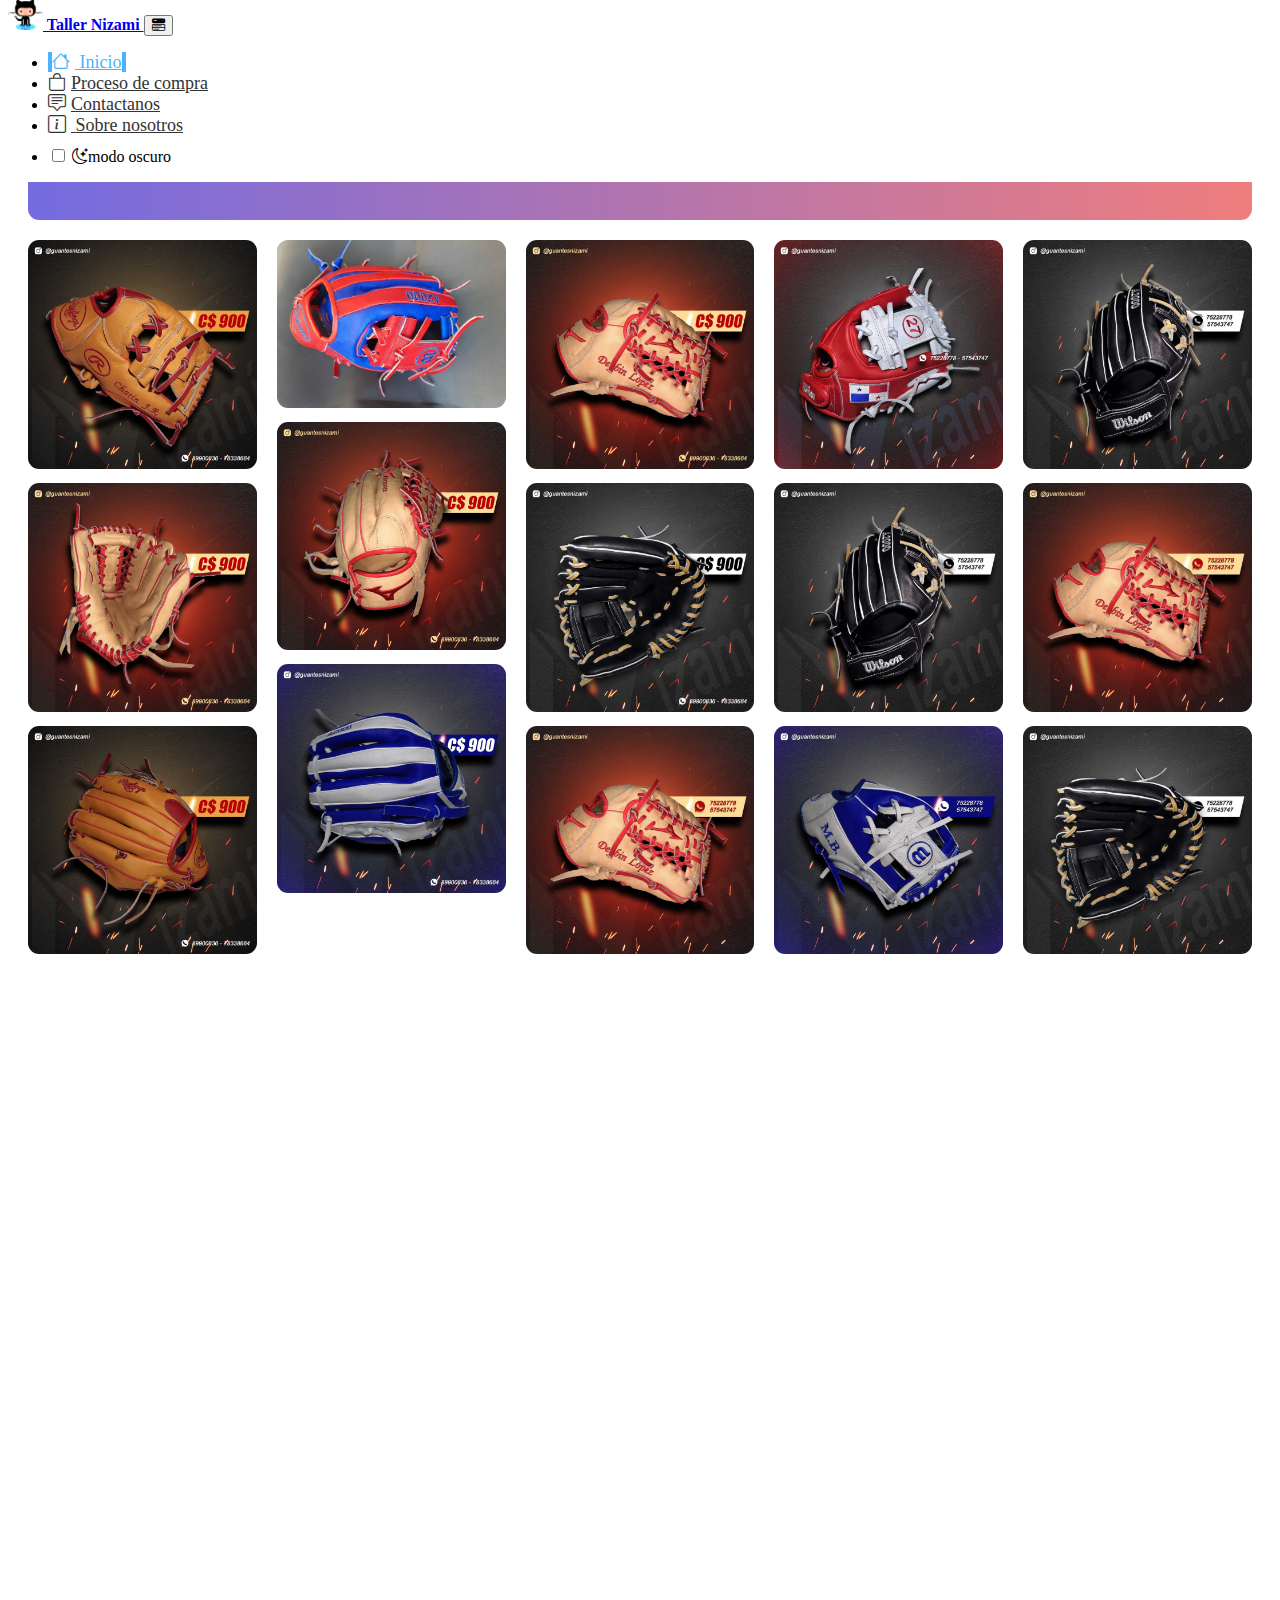
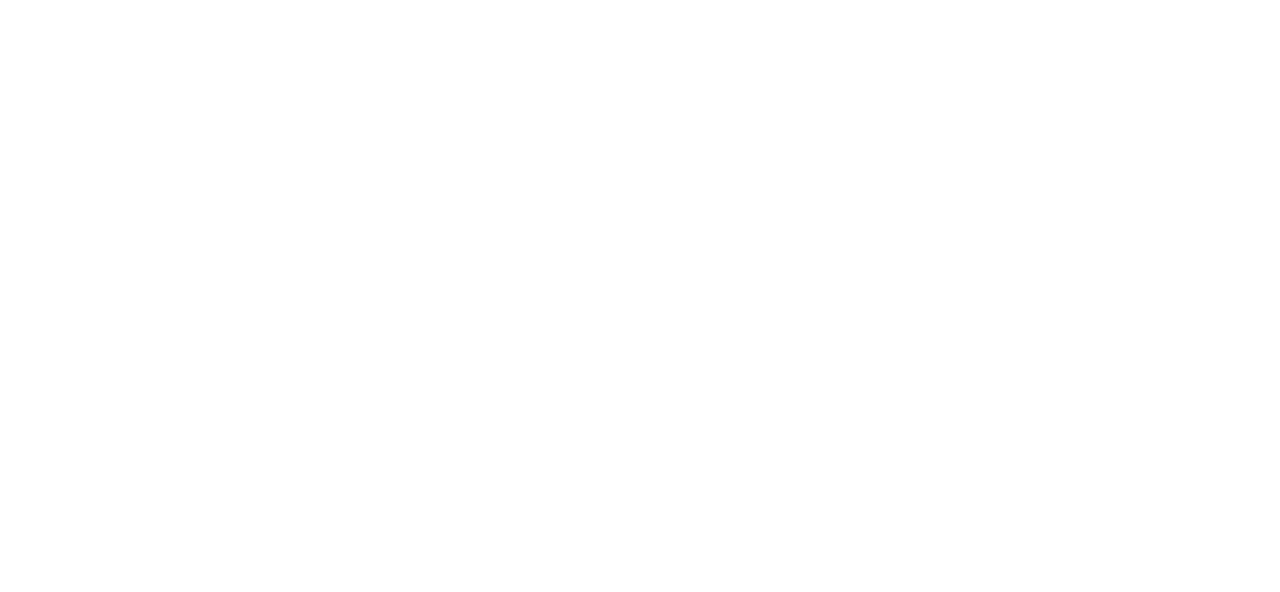
<file: index.html>
<!DOCTYPE html>
<html lang="es">
  <head>
    <meta charset="UTF-8" />
    <meta
      name="viewport"
      content="width=device-width, initial-scale=1.0, maximum-scale=1.0, user-scalable=no"
    />
    <link
      href="https://cdn.jsdelivr.net/npm/bootstrap@5.3.2/dist/css/bootstrap.min.css"
      rel="stylesheet"
      integrity="sha384-T3c6CoIi6uLrA9TneNEoa7RxnatzjcDSCmG1MXxSR1GAsXEV/Dwwykc2MPK8M2HN"
      crossorigin="anonymous"
    />
    <link rel="stylesheet" href="Style1.css" />
    <link
      rel="stylesheet"
      href="https://cdn.jsdelivr.net/npm/bootstrap-icons@1.11.2/font/bootstrap-icons.min.css"
    />
    <script async src="https://pagead2.googlesyndication.com/pagead/js/adsbygoogle.js?client=ca-pub-2211282148138384"
     crossorigin="anonymous"></script>
    <link href="https://unpkg.com/aos@2.3.1/dist/aos.css" rel="stylesheet" />
    <title>Taller Nizami | Inicio</title>
  </head>
  <body>
    <nav class="navbar navbar-expand-lg navbar-light bg-light shadow-sm navbar-with-shadow">
      <div class="container-fluid">
        <a class="navbar-brand" href="index.html">
          <img
            src="Img/github-logo-9BBCA663A4-seeklogo.com.png"
            alt="Logo"
            class="logo-img"
            loading="lazy"
          />
          Taller Nizami 
        </a>
       
        <button
          class="navbar-toggler"
          type="button"
          data-bs-toggle="collapse"
          data-bs-target="#navbarSupportedContent"
          aria-controls="navbarSupportedContent"
          aria-expanded="false"
          aria-label="Toggle navigation"
        >
          <span  class="bi bi-menu-button-wide-fill"> </span>
        </button>
    
        <div class="collapse navbar-collapse justify-content-end" id="navbarSupportedContent">
          <ul class="navbar-nav justify-content-around"> <!-- Cambios realizados aquí -->
            <li class="nav-item">
              <a class="nav-link" href="index.html" style="border-left: 4px solid #46b5fe; border-right: 4px solid #46b5fe; color: #46b5fe;"><i class="bi bi-house" ></i> Inicio</a>
            </li>
            <li class="nav-item">
              <a class="nav-link" href="ProcesoCompra.html"><i class="bi bi-bag"></i>Proceso de compra</a>
            </li>
            <li class="nav-item">
              <a class="nav-link" href="Contactanos.html"><i class="bi bi-chat-square-text"></i>Contactanos</a>
            </li>
            <li class="nav-item">
              <a class="nav-link" href="SobreNosotros.html" ><i class="bi bi-info-square"></i> Sobre nosotros</a>
            </li>
            <li class="nav-item">
              <div class="form-check form-switch">
                <input class="form-check-input" type="checkbox" id="modoOscuroSwitch">
                <label class="form-check-label" for="modoOscuroSwitch"> <i class="bi bi-moon-stars"></i>modo oscuro</label>
              </div>
            </li>
          </ul>
        </div>
       
      </div>
    </nav>
    

    <div class="container-fluid">
      <div class="row">
        <div class="col-12 columna-anuncio">
          <div class="anuncio"></div>
        </div>
      </div>
    </div>

    <div class="Container-fluid m-1">
      <div class="gallery">
        <div class="box" data-aos="fade-up">
          <img
            src="Img/IMG1.jpg"
            alt=""
            loading="lazy"
            class="imagen-clickable"
          />
        </div>
        <div class="box" data-aos="fade-up">
          <img
            src="Img/IMG2.jpg"
            alt=""
            loading="lazy"
            class="imagen-clickable"
          />
        </div>
        <div class="box" data-aos="fade-up">
          <img
            src="Img/IMG3.jpg"
            alt=""
            loading="lazy"
            class="imagen-clickable"
          />
        </div>
        <div class="box" data-aos="fade-up">
          <img
            src="Img/IMG4.jpg"
            alt=""
            loading="lazy"
            class="imagen-clickable"
          />
        </div>
        <div class="box" data-aos="fade-up">
          <img
            src="Img/IMG5.jpg"
            alt=""
            loading="lazy"
            class="imagen-clickable"
          />
        </div>
        <div class="box" data-aos="fade-up">
          <img
            src="Img/IMG6.jpg"
            alt=""
            loading="lazy"
            class="imagen-clickable"
          />
        </div>
        <div class="box" data-aos="fade-up">
          <img
            src="Img/IMG7.jpg"
            alt=""
            loading="lazy"
            class="imagen-clickable"
          />
        </div>
        <div class="box" data-aos="fade-up">
          <img
            src="Img/IMG8.jpg"
            alt=""
            loading="lazy"
            class="imagen-clickable"
          />
        </div>
        <div class="box" data-aos="fade-up">
          <img
            src="Img/IMG9.jpg"
            alt=""
            loading="lazy"
            class="imagen-clickable"
          />
        </div>
        <div class="box" data-aos="fade-up">
          <img
            src="Img/IMG10.jpg"
            alt=""
            loading="lazy"
            class="imagen-clickable"
          />
        </div>
        <div class="box" data-aos="fade-up">
          <img
            src="Img/IMG11.jpg"
            alt=""
            loading="lazy"
            class="imagen-clickable"
          />
        </div>
        <div class="box" data-aos="fade-up">
          <img
            src="Img/IMG12.jpg"
            alt=""
            loading="lazy"
            class="imagen-clickable"
          />
        </div>
        <div class="box" data-aos="fade-up">
          <img
            src="Img/IMG13.jpg"
            alt=""
            loading="lazy"
            class="imagen-clickable"
          />
        </div>
        <div class="box" data-aos="fade-up">
          <img
            src="Img/IMG14.jpg"
            alt=""
            loading="lazy"
            class="imagen-clickable"
          />
        </div>
        <div class="box" data-aos="fade-up">
          <img
            src="Img/IMG15.jpg"
            alt=""
            loading="lazy"
            class="imagen-clickable"
          />
        </div>
        <div class="box" data-aos="fade-up">
          <img
            src="Img/IMG16.jpg"
            alt=""
            loading="lazy"
            class="imagen-clickable"
          />
        </div>
        <div class="box" data-aos="fade-up">
          <img
            src="Img/IMG17.jpg"
            alt=""
            loading="lazy"
            class="imagen-clickable"
          />
        </div>
        <div class="box" data-aos="fade-up">
          <img
            src="Img/IMG18.jpg"
            alt=""
            loading="lazy"
            class="imagen-clickable"
          />
        </div>
        <div class="box" data-aos="fade-up">
          <img
            src="Img/IMG19.jpg"
            alt=""
            loading="lazy"
            class="imagen-clickable"
          />
        </div>
        <div class="box" data-aos="fade-up">
          <img
            src="Img/IMG20.jpg"
            alt=""
            loading="lazy"
            class="imagen-clickable"
          />
        </div>
        <div class="box" data-aos="fade-up">
          <img
            src="Img/IMG21.jpg"
            alt=""
            loading="lazy"
            class="imagen-clickable"
          />
        </div>
        <div class="box" data-aos="fade-up">
          <img
            src="Img/IMG22.jpg"
            alt=""
            loading="lazy"
            class="imagen-clickable"
          />
        </div>
        <div class="box" data-aos="fade-up">
          <img
            src="Img/IMG23.jpg"
            alt=""
            loading="lazy"
            class="imagen-clickable"
          />
        </div>
        <div class="box" data-aos="fade-up">
          <img
            src="Img/IMG24.jpg"
            alt=""
            loading="lazy"
            class="imagen-clickable"
          />
        </div>
        <div class="box" data-aos="fade-up">
          <img
            src="Img/IMG25.jpg"
            alt=""
            loading="lazy"
            class="imagen-clickable"
          />
        </div>
        <div class="box" data-aos="fade-up">
          <img
            src="Img/IMG26.jpg"
            alt=""
            loading="lazy"
            class="imagen-clickable"
          />
        </div>
        <div class="box" data-aos="fade-up">
          <img
            src="Img/IMG27.jpg"
            alt=""
            loading="lazy"
            class="imagen-clickable"
          />
        </div>
        <div class="box" data-aos="fade-up">
          <img
            src="Img/IMG28.jpg"
            alt=""
            loading="lazy"
            class="imagen-clickable"
          />
        </div>
        <div class="box" data-aos="fade-up">
          <img
            src="Img/IMG29.jpg"
            alt=""
            loading="lazy"
            class="imagen-clickable"
          />
        </div>
        <div class="box" data-aos="fade-up">
          <img
            src="Img/IMG30.jpg"
            alt=""
            loading="lazy"
            class="imagen-clickable"
          />
        </div>
        <div class="box" data-aos="fade-up">
          <img
            src="Img/IMG31.jpg"
            alt=""
            loading="lazy"
            class="imagen-clickable"
          />
        </div>
        <div class="box" data-aos="fade-up">
          <img
            src="Img/IMG32.jpg"
            alt=""
            loading="lazy"
            class="imagen-clickable"
          />
        </div>
        <div class="box" data-aos="fade-up">
          <img
            src="Img/IMG33.jpg"
            alt=""
            loading="lazy"
            class="imagen-clickable"
          />
        </div>
        <div class="box" data-aos="fade-up">
          <img
            src="Img/IMG34.jpg"
            alt=""
            loading="lazy"
            class="imagen-clickable"
          />
        </div>
        <div class="box" data-aos="fade-up">
          <img
            src="Img/IMG35.jpg"
            alt=""
            loading="lazy"
            class="imagen-clickable"
          />
        </div>
        <div class="box" data-aos="fade-up">
          <img
            src="Img/IMG36.jpg"
            alt=""
            loading="lazy"
            class="imagen-clickable"
          />
        </div>
        <div class="box" data-aos="fade-up">
          <img
            src="Img/IMG37.jpg"
            alt=""
            loading="lazy"
            class="imagen-clickable"
          />
        </div>
        <div class="box" data-aos="fade-up">
          <img
            src="Img/IMG38.jpg"
            alt=""
            loading="lazy"
            class="imagen-clickable"
          />
        </div>
        <div class="box" data-aos="fade-up">
          <img
            src="Img/IMG39.jpg"
            alt=""
            loading="lazy"
            class="imagen-clickable"
          />
        </div>
        <div class="box" data-aos="fade-up">
          <img
            src="Img/IMG40.jpg"
            alt=""
            loading="lazy"
            class="imagen-clickable"
          />
        </div>

        <div class="modal" id="myModal">
          <span class="close"><i class="bi bi-x-square-fill"></i></span>
          <a id="downloadLink" href="#" download>
            <button>
              <i class="bi bi-download"></i>
              Guardar imagen
            </button>
          </a>
          <img class="modal-content" id="modalImg" />
        </div>
      </div>
    </div>

    <script
      src="https://cdn.jsdelivr.net/npm/bootstrap@5.3.2/dist/js/bootstrap.bundle.min.js"
      integrity="sha384-C6RzsynM9kWDrMNeT87bh95OGNyZPhcTNXj1NW7RuBCsyN/o0jlpcV8Qyq46cDfL"
      crossorigin="anonymous"
    ></script>
    <script src="https://unpkg.com/aos@2.3.1/dist/aos.js"></script>
    <script>
      AOS.init();
    </script>
    <script src="script.js"></script>
  </body>
</html>
</file>
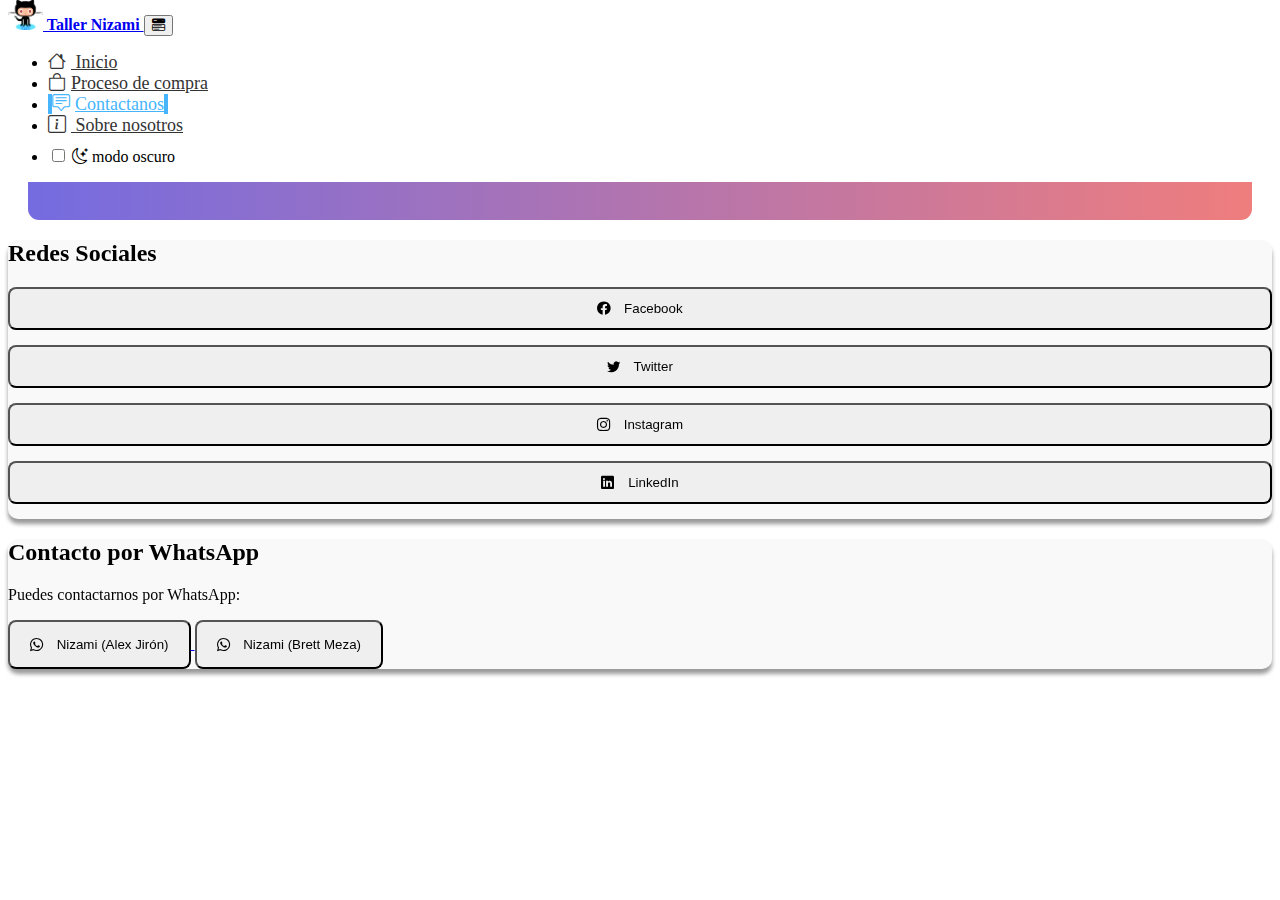
<file: Contactanos.html>
<!DOCTYPE html>
<html lang="en">
  <head>
    <meta charset="UTF-8" />
    <meta name="viewport" content="width=device-width, initial-scale=1.0" />
    <title>Taller Nizami | Contactanos</title>
    <link
      href="https://cdn.jsdelivr.net/npm/bootstrap@5.3.2/dist/css/bootstrap.min.css"
      rel="stylesheet"
      integrity="sha384-T3c6CoIi6uLrA9TneNEoa7RxnatzjcDSCmG1MXxSR1GAsXEV/Dwwykc2MPK8M2HN"
      crossorigin="anonymous"
    />
    <link
    rel="stylesheet"
    href="https://cdn.jsdelivr.net/npm/bootstrap-icons@1.11.2/font/bootstrap-icons.min.css"
  />
    <link rel="stylesheet" href="Contactanos.css" />
    <link rel="stylesheet" href="https://cdn.jsdelivr.net/npm/bootstrap-icons@1.11.2/font/bootstrap-icons.min.css">
    <link href="https://unpkg.com/aos@2.3.1/dist/aos.css" rel="stylesheet" />
  </head>
  <body>
    
    <nav class="navbar navbar-expand-lg navbar-light bg-light shadow-sm navbar-with-shadow">
      <div class="container-fluid">
        <a class="navbar-brand" href="index.html">
          <img
            src="Img/github-logo-9BBCA663A4-seeklogo.com.png"
            alt="Logo"
            class="logo-img"
            loading="lazy"
          />
          Taller Nizami
        </a>
       
        <button
          class="navbar-toggler"
          type="button"
          data-bs-toggle="collapse"
          data-bs-target="#navbarSupportedContent"
          aria-controls="navbarSupportedContent"
          aria-expanded="false"
          aria-label="Toggle navigation"
        >
          <span  class="bi bi-menu-button-wide-fill"> </span>
        </button>
    
        <div class="collapse navbar-collapse justify-content-end" id="navbarSupportedContent">
          <ul class="navbar-nav justify-content-around"> <!-- Cambios realizados aquí -->
            <li class="nav-item">
              <a class="nav-link" href="index.html"><i class="bi bi-house"></i> Inicio</a>
            </li>
            <li class="nav-item">
              <a class="nav-link" href="ProcesoCompra.html"><i class="bi bi-bag"></i>Proceso de compra</a>
            </li>
            <li class="nav-item">
              <a class="nav-link" href="Contactanos.html" style="border-left: 4px solid #46b5fe; border-right: 4px solid #46b5fe; color: #46b5fe;"><i class="bi bi-chat-square-text"></i>Contactanos</a>
            </li>
            <li class="nav-item">
              <a class="nav-link" href="SobreNosotros.html" ><i class="bi bi-info-square"></i> Sobre nosotros</a>
            </li>
            <li class="nav-item">
              <div class="form-check form-switch">
                <input class="form-check-input" type="checkbox" id="modoOscuroSwitch">
                <label class="form-check-label" for="modoOscuroSwitch"> <i class="bi bi-moon-stars"></i> modo oscuro</label>
              </div>
            </li>
          </ul>
        </div>
       
      </div>
    </nav>

    <div class="container-fluid mb-4">
      <div class="row">
        <div class="col-12 columna-anuncio">
          <div class="anuncio"></div>
        </div>
      </div>
    </div>


    <div class="container-fluid" >
        <div class="row m-2">
          <div class="col-lg-6"  data-aos="fade-up">
            <div class="card">
              <div class="card-body">
                <h2 class="card-title">Redes Sociales</h2>
                <a href="#" class="text-decoration-none">
                  <button type="button" class="btn btn-outline-primary btn-redes">
                    <i class="bi bi-facebook"></i> Facebook
                  </button>
                </a>
                <a href="#" class="text-decoration-none">
                  <button type="button" class="btn btn-outline-info btn-redes">
                    <i class="bi bi-twitter"></i> Twitter
                  </button>
                </a>
                <a href="#" class="text-decoration-none">
                  <button type="button" class="btn btn-outline-danger btn-redes">
                    <i class="bi bi-instagram"></i> Instagram
                  </button>
                </a>
                <a href="#" class="text-decoration-none">
                  <button type="button" class="btn btn-outline-primary btn-redes">
                    <i class="bi bi-linkedin"></i> LinkedIn
                  </button>
                </a>
              </div>
            </div>
          </div>
          <div class="col-lg-6"  data-aos="fade-up">
            <div class="card mb-4">
              <div class="card-body">
                <h2 class="card-title">Contacto por WhatsApp</h2>
                <p>Puedes contactarnos por WhatsApp:</p>
                <a href="https://wa.link/d0zdtx" target="_blank" class="text-decoration-none">
                  <button type="button" class="btn btn-success btn-whatsapp mt-2">
                    <i class="bi bi-whatsapp"></i> Nizami (Alex Jirón)
                  </button>
                </a>
                <a href="https://wa.link/xi6nol" target="_blank" class="text-decoration-none">
                  <button type="button" class="btn btn-success btn-whatsapp mt-2">
                    <i class="bi bi-whatsapp"></i> Nizami (Brett Meza)
                  </button>
                </a>
              </div>
            </div>
          </div>
        </div>
      </div>

    

    <script
      src="https://cdn.jsdelivr.net/npm/bootstrap@5.3.2/dist/js/bootstrap.bundle.min.js"
      integrity="sha384-C6RzsynM9kWDrMNeT87bh95OGNyZPhcTNXj1NW7RuBCsyN/o0jlpcV8Qyq46cDfL"
      crossorigin="anonymous"
    ></script>
    <script src="script.js" ></script>
    <script src="https://unpkg.com/aos@2.3.1/dist/aos.js"></script>
    <script>
      AOS.init();
    </script>
  </body>
</html>
</file>
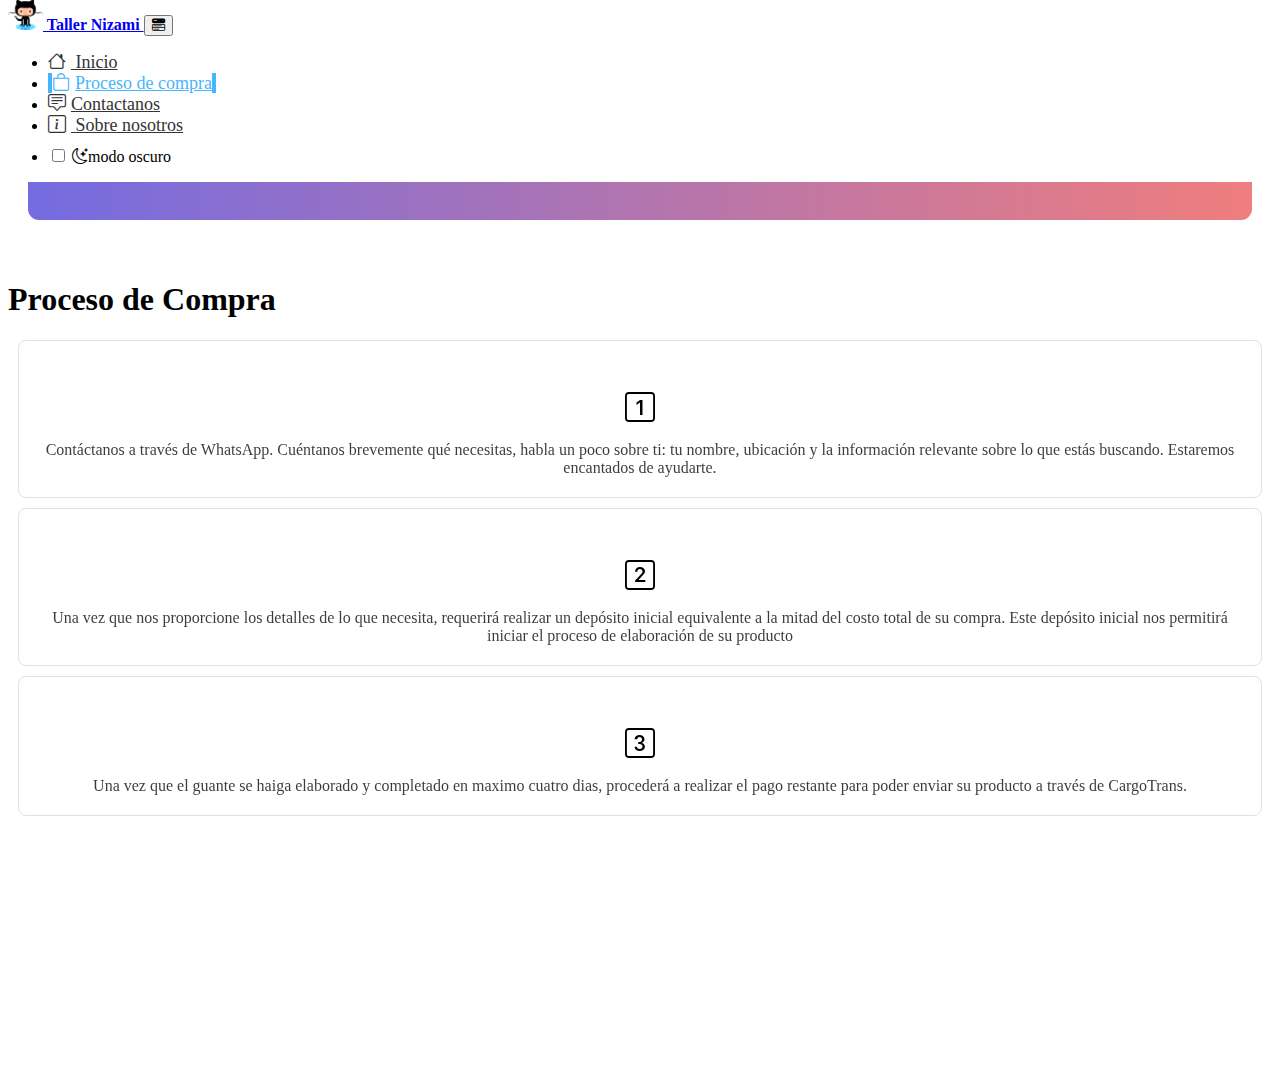
<file: ProcesoCompra.html>
<!DOCTYPE html>
<html lang="en">
  <head>
    <meta charset="UTF-8" />
    <meta name="viewport" content="width=device-width, initial-scale=1.0" />
    <title>Taller Nizami | Proceso de Compra</title>
    <link
      href="https://cdn.jsdelivr.net/npm/bootstrap@5.3.2/dist/css/bootstrap.min.css"
      rel="stylesheet"
      integrity="sha384-T3c6CoIi6uLrA9TneNEoa7RxnatzjcDSCmG1MXxSR1GAsXEV/Dwwykc2MPK8M2HN"
      crossorigin="anonymous"
    />
    <link
    rel="stylesheet"
    href="https://cdn.jsdelivr.net/npm/bootstrap-icons@1.11.2/font/bootstrap-icons.min.css"
  />
    <link rel="stylesheet" href="ProcesoCompra.css">
    <link href="https://unpkg.com/aos@2.3.1/dist/aos.css" rel="stylesheet" />
  </head>
  <body>

    <nav class="navbar navbar-expand-lg navbar-light bg-light shadow-sm navbar-with-shadow">
      <div class="container-fluid">
        <a class="navbar-brand" href="index.html">
          <img
            src="Img/github-logo-9BBCA663A4-seeklogo.com.png"
            alt="Logo"
            class="logo-img"
            loading="lazy"
          />
          Taller Nizami
        </a>
       
        <button
          class="navbar-toggler"
          type="button"
          data-bs-toggle="collapse"
          data-bs-target="#navbarSupportedContent"
          aria-controls="navbarSupportedContent"
          aria-expanded="false"
          aria-label="Toggle navigation"
        >
          <span  class="bi bi-menu-button-wide-fill"> </span>
        </button>
    
        <div class="collapse navbar-collapse justify-content-end" id="navbarSupportedContent">
          <ul class="navbar-nav justify-content-around"> <!-- Cambios realizados aquí -->
            <li class="nav-item">
              <a class="nav-link" href="index.html"><i class="bi bi-house"></i> Inicio</a>
            </li>
            <li class="nav-item">
              <a class="nav-link" href="ProcesoCompra.html" style="border-left: 4px solid #46b5fe; border-right: 4px solid #46b5fe; color: #46b5fe;"><i class="bi bi-bag"></i>Proceso de compra</a>
            </li>
            <li class="nav-item">
              <a class="nav-link" href="Contactanos.html"><i class="bi bi-chat-square-text"></i>Contactanos</a>
            </li>
            <li class="nav-item">
              <a class="nav-link" href="SobreNosotros.html" ><i class="bi bi-info-square"></i> Sobre nosotros</a>
            </li>
            <li class="nav-item">
              <div class="form-check form-switch">
                <input class="form-check-input" type="checkbox" id="modoOscuroSwitch">
                <label class="form-check-label" for="modoOscuroSwitch"> <i class="bi bi-moon-stars"></i>modo oscuro</label>
              </div>
            </li>
          </ul>
        </div>
       
      </div>
    </nav>

      <div class="container-fluid">
        <div class="row">
          <div class="col-12 columna-anuncio">
            <div class="anuncio"></div>
          </div>
        </div>
      </div>

      <section class="purchase-process m-4">
        <h1 class="text-center mb-4">Proceso de Compra</h1>
        <div class="row justify-content-around">
          <div class="col-md-3">
            <div class="process-step" data-aos="fade-up">
              <h3><i class="bi bi-1-square"></i></h3>
              <p>Contáctanos a través de WhatsApp. Cuéntanos brevemente qué necesitas, habla un poco sobre ti: tu nombre, ubicación y la información relevante sobre lo que estás buscando. Estaremos encantados de ayudarte.</p>
            </div>
          </div>
          <div class="col-md-3">
            <div class="process-step" data-aos="fade-up">
              <h3><i class="bi bi-2-square"></i></h3>
              <p> Una vez que nos proporcione los detalles de lo que necesita, requerirá realizar un depósito inicial equivalente a la mitad del costo total de su compra. Este depósito inicial nos permitirá iniciar el proceso de elaboración de su producto</p>
            </div>
          </div>
          <div class="col-md-3">
            <div class="process-step" data-aos="fade-up">
              <h3><i class="bi bi-3-square"></i></h3>
              <p>Una vez que el guante se haiga elaborado y completado en  maximo cuatro dias, procederá a realizar el pago restante para poder enviar su producto a través de CargoTrans.</p>
            </div>
          </div>
          <div class="col-md-3">
            <div class="process-step" data-aos="fade-up">
              <h3><i class="bi bi-4-square"></i></h3>
              <p>Una vez completada la compra, su producto llegará en un plazo máximo de tres días, dependiendo de la ubicación de envío</p>
            </div>
          </div>
        </div>
      </section>
      
      




















    <script
      src="https://cdn.jsdelivr.net/npm/bootstrap@5.3.2/dist/js/bootstrap.bundle.min.js"
      integrity="sha384-C6RzsynM9kWDrMNeT87bh95OGNyZPhcTNXj1NW7RuBCsyN/o0jlpcV8Qyq46cDfL"
      crossorigin="anonymous"
    ></script>
    <script src="script.js"></script>
    <script src="https://unpkg.com/aos@2.3.1/dist/aos.js"></script>
    <script>
      AOS.init();
    </script>
  </body>
</html>
</file>
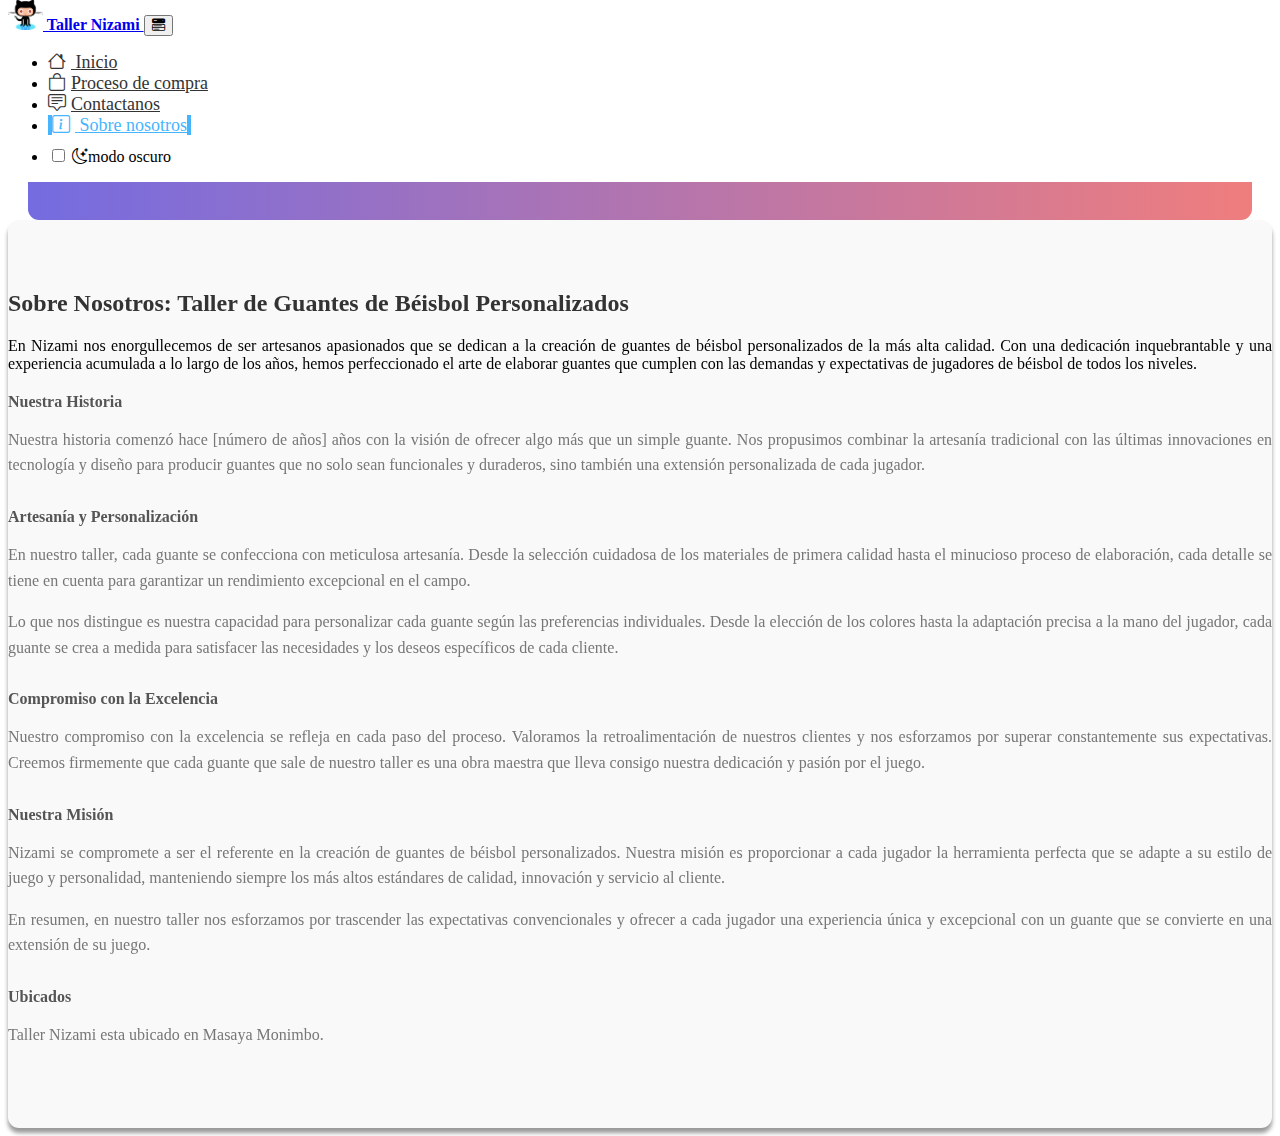
<file: SobreNosotros.html>
<!DOCTYPE html>
<html lang="en">
  <head>
    <meta charset="UTF-8" />
    <meta name="viewport" content="width=device-width, initial-scale=1.0" />
    <title>Taller Nizami | Sobre nosotros</title>
    <link
      href="https://cdn.jsdelivr.net/npm/bootstrap@5.3.2/dist/css/bootstrap.min.css"
      rel="stylesheet"
      integrity="sha384-T3c6CoIi6uLrA9TneNEoa7RxnatzjcDSCmG1MXxSR1GAsXEV/Dwwykc2MPK8M2HN"
      crossorigin="anonymous"
    />
    <link
    rel="stylesheet"
    href="https://cdn.jsdelivr.net/npm/bootstrap-icons@1.11.2/font/bootstrap-icons.min.css"
  />
    <link rel="stylesheet" href="SobreNosotros.css" />
    <link href="https://unpkg.com/aos@2.3.1/dist/aos.css" rel="stylesheet" />
  </head>
  <body>
    <nav class="navbar navbar-expand-lg navbar-light bg-light shadow-sm navbar-with-shadow">
      <div class="container-fluid">
        <a class="navbar-brand" href="index.html">
          <img
            src="Img/github-logo-9BBCA663A4-seeklogo.com.png"
            alt="Logo"
            class="logo-img"
            loading="lazy"
          />
          Taller Nizami
        </a>
       
        <button
          class="navbar-toggler"
          type="button"
          data-bs-toggle="collapse"
          data-bs-target="#navbarSupportedContent"
          aria-controls="navbarSupportedContent"
          aria-expanded="false"
          aria-label="Toggle navigation"
        >
          <span  class="bi bi-menu-button-wide-fill"> </span>
        </button>
    
        <div class="collapse navbar-collapse justify-content-end" id="navbarSupportedContent">
          <ul class="navbar-nav justify-content-around"> <!-- Cambios realizados aquí -->
            <li class="nav-item">
              <a class="nav-link" href="index.html"><i class="bi bi-house"></i> Inicio</a>
            </li>
            <li class="nav-item">
              <a class="nav-link" href="ProcesoCompra.html"><i class="bi bi-bag"></i>Proceso de compra</a>
            </li>
            <li class="nav-item">
              <a class="nav-link" href="Contactanos.html"><i class="bi bi-chat-square-text"></i>Contactanos</a>
            </li>
            <li class="nav-item">
              <a class="nav-link" href="SobreNosotros.html" style="border-left: 4px solid #46b5fe; border-right: 4px solid #46b5fe; color: #46b5fe;"><i class="bi bi-info-square"></i> Sobre nosotros</a>
            </li>
            <li class="nav-item">
              <div class="form-check form-switch">
                <input class="form-check-input" type="checkbox" id="modoOscuroSwitch">
                <label class="form-check-label" for="modoOscuroSwitch"> <i class="bi bi-moon-stars"></i>modo oscuro</label>
              </div>
            </li>
          </ul>
        </div>
       
      </div>
    </nav>
    
    <div class="container-fluid">
      <div class="row">
        <div class="col-12 columna-anuncio">
          <div class="anuncio"></div>
        </div>
      </div>
    </div>

    <section class="about-us-section m-4">
      <div class="container">
        <div class="row">
          <div class="col-lg-8 offset-lg-2"  data-aos="fade-up">
            <h2 class="text-center mb-4">
              Sobre Nosotros: Taller de Guantes de Béisbol Personalizados
            </h2>
            <div class="about-content">
              <p>
                En Nizami nos enorgullecemos de ser artesanos apasionados que se dedican a la creación de guantes de béisbol personalizados de la más alta calidad. Con una dedicación inquebrantable y una experiencia acumulada a lo largo de los años, hemos perfeccionado el arte de elaborar guantes que cumplen con las demandas y expectativas de jugadores de béisbol de todos los niveles.
              </p>
    
              <div class="about-section">
                <h4>Nuestra Historia</h4>
                <p>
                  Nuestra historia comenzó hace [número de años] años con la visión de ofrecer algo más que un simple guante. Nos propusimos combinar la artesanía tradicional con las últimas innovaciones en tecnología y diseño para producir guantes que no solo sean funcionales y duraderos, sino también una extensión personalizada de cada jugador.
                </p>
              </div>
    
              <div class="about-section">
                <h4>Artesanía y Personalización</h4>
                <p>
                  En nuestro taller, cada guante se confecciona con meticulosa artesanía. Desde la selección cuidadosa de los materiales de primera calidad hasta el minucioso proceso de elaboración, cada detalle se tiene en cuenta para garantizar un rendimiento excepcional en el campo.
                </p>
                <p>
                  Lo que nos distingue es nuestra capacidad para personalizar cada guante según las preferencias individuales. Desde la elección de los colores hasta la adaptación precisa a la mano del jugador, cada guante se crea a medida para satisfacer las necesidades y los deseos específicos de cada cliente.
                </p>
              </div>
    
              <div class="about-section">
                <h4>Compromiso con la Excelencia</h4>
                <p>
                  Nuestro compromiso con la excelencia se refleja en cada paso del proceso. Valoramos la retroalimentación de nuestros clientes y nos esforzamos por superar constantemente sus expectativas. Creemos firmemente que cada guante que sale de nuestro taller es una obra maestra que lleva consigo nuestra dedicación y pasión por el juego.
                </p>
              </div>
    
              <div class="about-section">
                <h4>Nuestra Misión</h4>
                <p>
                  Nizami se compromete a ser el referente en la creación de guantes de béisbol personalizados. Nuestra misión es proporcionar a cada jugador la herramienta perfecta que se adapte a su estilo de juego y personalidad, manteniendo siempre los más altos estándares de calidad, innovación y servicio al cliente.
                </p>
                <p>
                  En resumen, en nuestro taller nos esforzamos por trascender las expectativas convencionales y ofrecer a cada jugador una experiencia única y excepcional con un guante que se convierte en una extensión de su juego.
                </p>
              </div>

              <div class="about-section">
                <h4>Ubicados</h4>
                <p>
                 Taller Nizami esta ubicado en Masaya Monimbo.
                </p>
               
              </div>
            </div>
          </div>
        </div>
      </div>
    </section>
    

    <script
      src="https://cdn.jsdelivr.net/npm/bootstrap@5.3.2/dist/js/bootstrap.bundle.min.js"
      integrity="sha384-C6RzsynM9kWDrMNeT87bh95OGNyZPhcTNXj1NW7RuBCsyN/o0jlpcV8Qyq46cDfL"
      crossorigin="anonymous"
    ></script>
    <script src="script.js"></script>
    <script src="https://unpkg.com/aos@2.3.1/dist/aos.js"></script>
    <script>
      AOS.init();
    </script>
  </body>
</html>
</file>
<file: Style1.css>
/* Estilos para el modo claro */
body {
  background-color: #ffffff; /* Color de fondo en modo claro */
  color: #000000; /* Color del texto en modo claro */
}

/* Estilos para el modo oscuro */
body.dark-mode  {
  background-color: #1e1e1e; /* Color de fondo en modo oscuro */
  color: #ffffff; /* Color del texto en modo oscuro */
  .nav-link{
    color: white;
  }

  .navbar-collapse{
    background-color: #212529;

  }

}

.navbar {
  background-color: rgb(255, 255, 255);
  position: fixed;
  width: 100%;
  top: 0;
  z-index: 1000;
}

.navbar-nav {
  width: 90%;
}

.nav-link {
  text-align: right; /* Centra el texto dentro de cada enlace */
  font-size: 18px;
  font-weight: 500;
}


.nav-link i{
  margin-right:5px;
}

.navbar-brand {
  font-weight: bold;
}

.navbar-nav .nav-link {
  color: #333;
  transition: color 0.3s;
}

.navbar-nav .nav-link:hover {
  color: #46B5FE;
}

.logo-img {
  margin-left: 0px;
  width: 35px;
  height: 30px;
}

.columna-anuncio {
  margin-top: 50px;
  height: 150px;
  padding-left: 20px;
  padding-right: 20px;
  padding-top: 20px;
}

.columna-anuncio .anuncio {
  background: linear-gradient(
    90deg,
    rgba(31, 17, 206, 0.62) 0%,
    rgba(229, 43, 43, 0.61) 100%
  );
  height: 100%;
  width: 100%;
  border-radius: 11px;
}

.gallery {
  width: 120px;
  margin: 20px auto;
  columns: 4;
  column-gap: 20px;
}

.gallery .box {
  width: 100%;
  margin-bottom: 10px;
  break-inside: avoid;
}

.gallery .box img {
  max-width: 100%;
  border-radius: 11px;
}

/* Estilos adicionales para el modal y el botón de cierre */
.modal {
  display: none;
  position: fixed;
  z-index: 1;
  left: 0;
  top: 0;
  width: 100%;
  height: 100%;
  overflow: auto;
  background-color: rgba(0, 0, 0, 0.9);
}
#downloadLink {
  display: block;
  position: absolute;
  top: 68px;
  right: 50px; /* Ajusta el margen superior para mover el enlace hacia abajo */
}

#downloadLink button {
  border-radius: 5px;
  border: none;
  height: 30px;
  width: 150px;
  font-size: 13px;
  /* global 94%+ browsers support */
  background-color: white;
  color: rgb(90, 90, 90);
  font-weight: bold;
}

.modal-content {
  margin: 120px auto 0;
  display: block;
  max-width: 75vw; /* Ajusta el tamaño máximo de la imagen al 80% del ancho de la pantalla */
  max-height: 75vh; /* Ajusta el tamaño máximo de la imagen al 80% de la altura de la pantalla */
}

.close {
  color: white;
  position: absolute;
  top: 60px;
  right: 10px;
  font-size: 30px;
  font-weight: bold;
  cursor: pointer;
}

.close:hover,
.close:focus {
  color: #ccc;
  text-decoration: none;
  cursor: pointer;
}

@media (max-width: 1600px) {
  .gallery {
    width: calc(100% - 40px);
    columns: 5;
  }
}


@media (max-width: 1200px) {
  .gallery {
    columns: 3;
  }
}

.form-check{
  margin-top: 10px;
}

/* Añade estilos personalizados para la posición del menú desplegable */
@media (max-width: 991px) {
  .navbar-collapse {
    position: fixed;
    top: 73px; /* Ajusta la posición vertical según tu necesidad */
    right: -100%; /* Para ocultar inicialmente el menú */
    width: 240px; /* Ancho del menú desplegable */
    height: 60vh; /* Altura del menú para ocupar toda la altura de la ventana */
    background-color: rgb(241, 238, 238); /* Color de fondo del menú */
    z-index: 1000; /* Asegura que esté por encima del resto de elementos */
    padding-top: 10px; /* Espacio superior para evitar la superposición con la barra de navegación */
    transition: right 0.3s ease-in-out; /* Agrega una transición suave */
    box-shadow: 0px 2px 10px rgba(0, 0, 0, 0.1); /* Sombra para un aspecto flotante */
    border-radius: 20px 0 0 20px;
    border: 3px solid #929191;
  }
  .navbar-collapse.show {
    right: 0; /* Muestra el menú cuando está abierto */
  }

  .navbar-nav {
    width: 100%;
  }

  .nav-link{
    text-align: left;
    margin-top: 10px;
  }

  .form-check{
    margin-top: 20px;
    margin-left: 15px;
  }

  .nav-link i{
    margin-right:20px;
    margin-left: 15px;
  }

  body.dark-mode{

    .navbar-collapse {
      border: 3px solid #eaeaebc7;
    }

  }
}





@media (max-width: 768px) {
  .gallery {
    columns: 2;
  }
}

@media (max-width: 480px) {
  .containerPrincipal {
    columns: 1;
  }
}
</file>
<file: Contactanos.css>
* Estilos para el modo claro */
body {
  background-color: #ffffff; /* Color de fondo en modo claro */
  color: #000000; /* Color del texto en modo claro */
}

/* Estilos para el modo oscuro */
body.dark-mode  {
  background-color: #1e1e1e; /* Color de fondo en modo oscuro */
  color: #ffffff; /* Color del texto en modo oscuro */
  .nav-link{
    color: white;
  }

  .navbar-collapse{
    background-color: #212529;
  
  }

  .card{
    background-color: #1e1e1e;
    color: white;
  }

}


.navbar{
    

  background-color: rgb(255, 255, 255);
  position: fixed;
  width: 100%;
  top: 0;
  z-index: 1000;
  
  }
 
  
  .navbar-nav {
    width: 90%;
  }
  
  .nav-link {
    text-align: right; /* Centra el texto dentro de cada enlace */
    font-size: 18px;
    font-weight: 500;
  }
  
  
  .nav-link i{
    margin-right:5px;
  }
  .navbar-brand {
    font-weight: bold;
  }
  
  .navbar-nav .nav-link {
    color: #333;
    transition: color 0.3s;
  }
  
  .navbar-nav .nav-link:hover {
    color: #46B5FE;
  }
  

  .logo-img {
    margin-left: 0px;
    width: 35px;
    height: 30px;
  }
  
  .columna-anuncio{
    margin-top: 50px;
    height: 150px;
    padding-left: 20px;
    padding-right: 20px;
    padding-top: 20px;
  }
  
  .columna-anuncio .anuncio{
  
    background: linear-gradient(90deg, rgba(31, 17, 206, 0.62) 0%, rgba(229, 43, 43, 0.61) 100%);
    height: 100%;
    width: 100%;
    border-radius: 11px;
    
  }

  .card {
    border: none;
    margin-top: 20px;
    border-radius: 10px;
    background-color: #f9f9f9;
    box-shadow: 0 5px 4px rgba(0, 0, 0, 0.4);
  }
  .card-title {
    font-size: 24px;
    font-weight: bold;
    margin-bottom: 20px;
  }
  .btn-redes {
    width: 100%;
    margin-bottom: 15px;
    padding: 12px 20px;
    border-radius: 8px;
    transition: all 0.3s ease;
  }
  .btn-redes i {
    margin-right: 10px;
  }
  .btn-redes:hover {
    transform: translateY(-3px);
    box-shadow: 0 4px 10px rgba(0, 0, 0, 0.1);
  }
  .btn-whatsapp {
    padding: 15px 20px;
    border-radius: 8px;
    transition: all 0.3s ease;
  }
  .btn-whatsapp i {
    margin-right: 10px;
  }
  .btn-whatsapp:hover {
    transform: translateY(-3px);
    box-shadow: 0 4px 10px rgba(0, 0, 0, 0.1);
  }

  .form-check{
    margin-top: 10px;
  }
  

  /* Añade estilos personalizados para la posición del menú desplegable */
@media (max-width: 991px) {
  .navbar-collapse {
    position: fixed;
    top: 73px; /* Ajusta la posición vertical según tu necesidad */
    right: -100%; /* Para ocultar inicialmente el menú */
    width: 240px; /* Ancho del menú desplegable */
    height: 60vh; /* Altura del menú para ocupar toda la altura de la ventana */
    background-color: rgb(241, 238, 238); /* Color de fondo del menú */
    z-index: 1000; /* Asegura que esté por encima del resto de elementos */
    padding-top: 10px; /* Espacio superior para evitar la superposición con la barra de navegación */
    transition: right 0.3s ease-in-out; /* Agrega una transición suave */
    box-shadow: 0px 2px 10px rgba(0, 0, 0, 0.1); /* Sombra para un aspecto flotante */
    border-radius: 20px 0 0 20px;
    border: 3px solid #929191;
  }
  .navbar-collapse.show {
    right: 0; /* Muestra el menú cuando está abierto */
  }

  .navbar-nav {
    width: 100%;
  }

 
  .nav-link{
    text-align: left;
    margin-top: 10px;
  }

  .form-check{
    margin-top: 20px;
    margin-left: 15px;
  }

  .nav-link i{
    margin-right:20px;
    margin-left: 15px;
  }

  body.dark-mode{

    .navbar-collapse {
      border: 3px solid #eaeaebc7;
    }

  }
}
</file>
<file: ProcesoCompra.css>
/* Estilos para el modo claro */
body {
  background-color: #ffffff; /* Color de fondo en modo claro */
  color: #000000; /* Color del texto en modo claro */
}

/* Estilos para el modo oscuro */
body.dark-mode  {
  background-color: #1e1e1e; /* Color de fondo en modo oscuro */
  color: #ffffff; /* Color del texto en modo oscuro */
  .nav-link{
    color: white;
  }

  .navbar-collapse{
    background-color: #212529;
  }

  .purchase-process{
    background-color: #1e1e1e;
  }

  .process-step{
    background-color: #1e1e1e;
  }

  .process-step h3{
    color: white;
  }

  .process-step p{
    color: rgba(255, 255, 255, 0.692);
  }

}

.navbar{
    
  background-color: rgb(255, 255, 255);
  position: fixed;
  width: 100%;
  top: 0;
  z-index: 1000;
  
  }

  .navbar-nav {
    width: 90%;
  }
  
  .nav-link {
    text-align: right; /* Centra el texto dentro de cada enlace */
    font-size: 18px;
    font-weight: 500;
  }
  
  
  .nav-link i{
    margin-right:5px;
  }


  .navbar-brand {
    font-weight: bold;
  }
  
  .navbar-nav .nav-link {
    color: #333;
    transition: color 0.3s;
  }
  
  .navbar-nav .nav-link:hover {
    color: #46B5FE;
  }
  
  .logo-img {
    margin-left: 0px;
    width: 35px;
    height: 30px;
  }

  .columna-anuncio{
    margin-top: 50px;
    height: 150px;
    padding-left: 20px;
    padding-right: 20px;
    padding-top: 20px;
}

.columna-anuncio .anuncio{

    background: linear-gradient(90deg, rgba(31, 17, 206, 0.62) 0%, rgba(229, 43, 43, 0.61) 100%);
    height: 100%;
    width: 100%;
    border-radius: 11px;
    
}

.process-step {
    text-align: center;
    padding: 30px;

    border: 1px solid #dee2e6 ;
    border-radius: 8px;
    background-color: #fff;
    transition: all 0.3s ease;
  }
  .process-step:hover {
    transform: translateY(-5px);
    box-shadow: 0 4px 6px rgba(0, 0, 0, 0.1);
  }
  

  .purchase-process {
    background-color: rgb(255, 255, 255);
    padding: 40px 0;
    border-radius: 10px;
  }
  
  .process-step {
    background-color: white;
    border-radius: 8px;
    padding: 20px;
    margin: 10px;
    box-shadow: 0 4px 6px rgba(255, 255, 255, 0.1);
    transition: transform 0.3s ease-in-out;
  }
  
  .process-step:hover {
    transform: translateY(-5px);
  }
  
  .process-step h3 {
    font-size: 30px;
    margin-bottom: 15px;
    color: black;
  }
  
  .process-step p {
    color: rgba(0, 0, 0, 0.767);
    font-size: 1em;
  }
  
  .process-step p:last-child {
    margin-bottom: 0;
  }

  .form-check{
    margin-top: 10px;
  }
  

  /* Añade estilos personalizados para la posición del menú desplegable */
@media (max-width: 991px) {
  .navbar-collapse {
    position: fixed;
    top: 73px; /* Ajusta la posición vertical según tu necesidad */
    right: -100%; /* Para ocultar inicialmente el menú */
    width: 240px; /* Ancho del menú desplegable */
    height: 60vh; /* Altura del menú para ocupar toda la altura de la ventana */
    background-color: rgb(241, 238, 238); /* Color de fondo del menú */
    z-index: 1000; /* Asegura que esté por encima del resto de elementos */
    padding-top: 10px; /* Espacio superior para evitar la superposición con la barra de navegación */
    transition: right 0.3s ease-in-out; /* Agrega una transición suave */
    box-shadow: 0px 2px 10px rgba(0, 0, 0, 0.1); /* Sombra para un aspecto flotante */
    border-radius: 20px 0 0 20px;
    border: 3px solid #929191;
  }
  .navbar-collapse.show {
    right: 0; /* Muestra el menú cuando está abierto */
  }
  .navbar-nav {
    width: 100%;
  }

 
  .nav-link{
    text-align: left;
    margin-top: 10px;
  }

  .form-check{
    margin-top: 20px;
    margin-left: 15px;
  }

  .nav-link i{
    margin-right:20px;
    margin-left: 15px;
  }

  body.dark-mode{

    .navbar-collapse {
      border: 3px solid #eaeaebc7;
    }

  }

}
</file>
<file: SobreNosotros.css>
* Estilos para el modo claro */ body {
  background-color: #ffffff; /* Color de fondo en modo claro */
  color: #000000; /* Color del texto en modo claro */
  
}

/* Estilos para el modo oscuro */
body.dark-mode {
  background-color: #1e1e1e; /* Color de fondo en modo oscuro */
  color: #ffffff; /* Color del texto en modo oscuro */
  .nav-link {
    color: white;
  }

  
  .navbar-collapse {
    background-color: #212529;
 
  }

  .about-us-section h2 {
    color: white;
  }

  .about-section h4 {
    color: white;
  }

  .about-us-section {
    background-color: #1e1e1e;
  }

  .about-content {
    color: rgba(255, 255, 255, 0.692);
  }
  .about-section p {
    color: rgba(255, 255, 255, 0.692);
  }
}

.navbar {

  background-color: rgb(255, 255, 255);
  position: fixed;
  width: 100%;
  top: 0;
  z-index: 1000;

}

.navbar-nav {
  width: 90%;
}

.nav-link {
  text-align: right; /* Centra el texto dentro de cada enlace */
  font-size: 18px;
  font-weight: 500;
}


.nav-link i{
  margin-right:5px;
}



.navbar-brand {
  font-weight: bold;
}

.navbar-nav .nav-link {
  color: #333;
  transition: color 0.3s;
}

.navbar-nav .nav-link:hover {
  color: #46b5fe;
}

.logo-img {
  margin-left: 0px;
  width: 35px;
  height: 30px;
}

.columna-anuncio {
  margin-top: 50px;
  height: 150px;
  padding-left: 20px;
  padding-right: 20px;
  padding-top: 20px;
}

.columna-anuncio .anuncio {
  background: linear-gradient(
    90deg,
    rgba(31, 17, 206, 0.62) 0%,
    rgba(229, 43, 43, 0.61) 100%
  );
  height: 100%;
  width: 100%;
  border-radius: 11px;
}

.about-us-section {
  background-color: #f9f9f9;
  padding: 50px 0;
  border-radius: 11px;
  box-shadow: 0 5px 4px rgba(0, 0, 0, 0.4);
}

.about-us-section h2 {
  color: #333;
}

.about-content {
  text-align: justify;
}

.about-section {
  margin-bottom: 30px;
}

.about-section h4 {
  margin-top: 20px;
  margin-bottom: 10px;
  color: #555;
}

.about-section p {
  color: #777;
  font-size: 16px;
  line-height: 1.6;
}

.about-section p:last-child {
  margin-bottom: 0;
}

.form-check{
  margin-top: 10px;
}

/* Añade estilos personalizados para la posición del menú desplegable */
@media (max-width: 991px) {
  .navbar-collapse {
    position: fixed;
    top: 73px; /* Ajusta la posición vertical según tu necesidad */
    right: -100%; /* Para ocultar inicialmente el menú */
    width: 240px; /* Ancho del menú desplegable */
    height: 60vh; /* Altura del menú para ocupar toda la altura de la ventana */
    background-color: rgb(241, 238, 238); /* Color de fondo del menú */
    z-index: 1000; /* Asegura que esté por encima del resto de elementos */
    padding-top: 10px; /* Espacio superior para evitar la superposición con la barra de navegación */
    transition: right 0.3s ease-in-out; /* Agrega una transición suave */
    box-shadow: 0px 2px 10px rgba(0, 0, 0, 0.1); /* Sombra para un aspecto flotante */
    border-radius: 20px 0 0 20px;
    border: 3px solid #929191;
  }
  .navbar-collapse.show {
    right: 0; /* Muestra el menú cuando está abierto */
  }

  .navbar-nav {
    width: 100%;
  }

 
  .nav-link{
    text-align: left;
    margin-top: 10px;
  }

  .form-check{
    margin-top: 20px;
    margin-left: 15px;
  }

  .nav-link i{
    margin-right:20px;
    margin-left: 15px;
  }

  body.dark-mode{

    .navbar-collapse {
      border: 3px solid #eaeaebc7;
    }

  }


}
</file>
